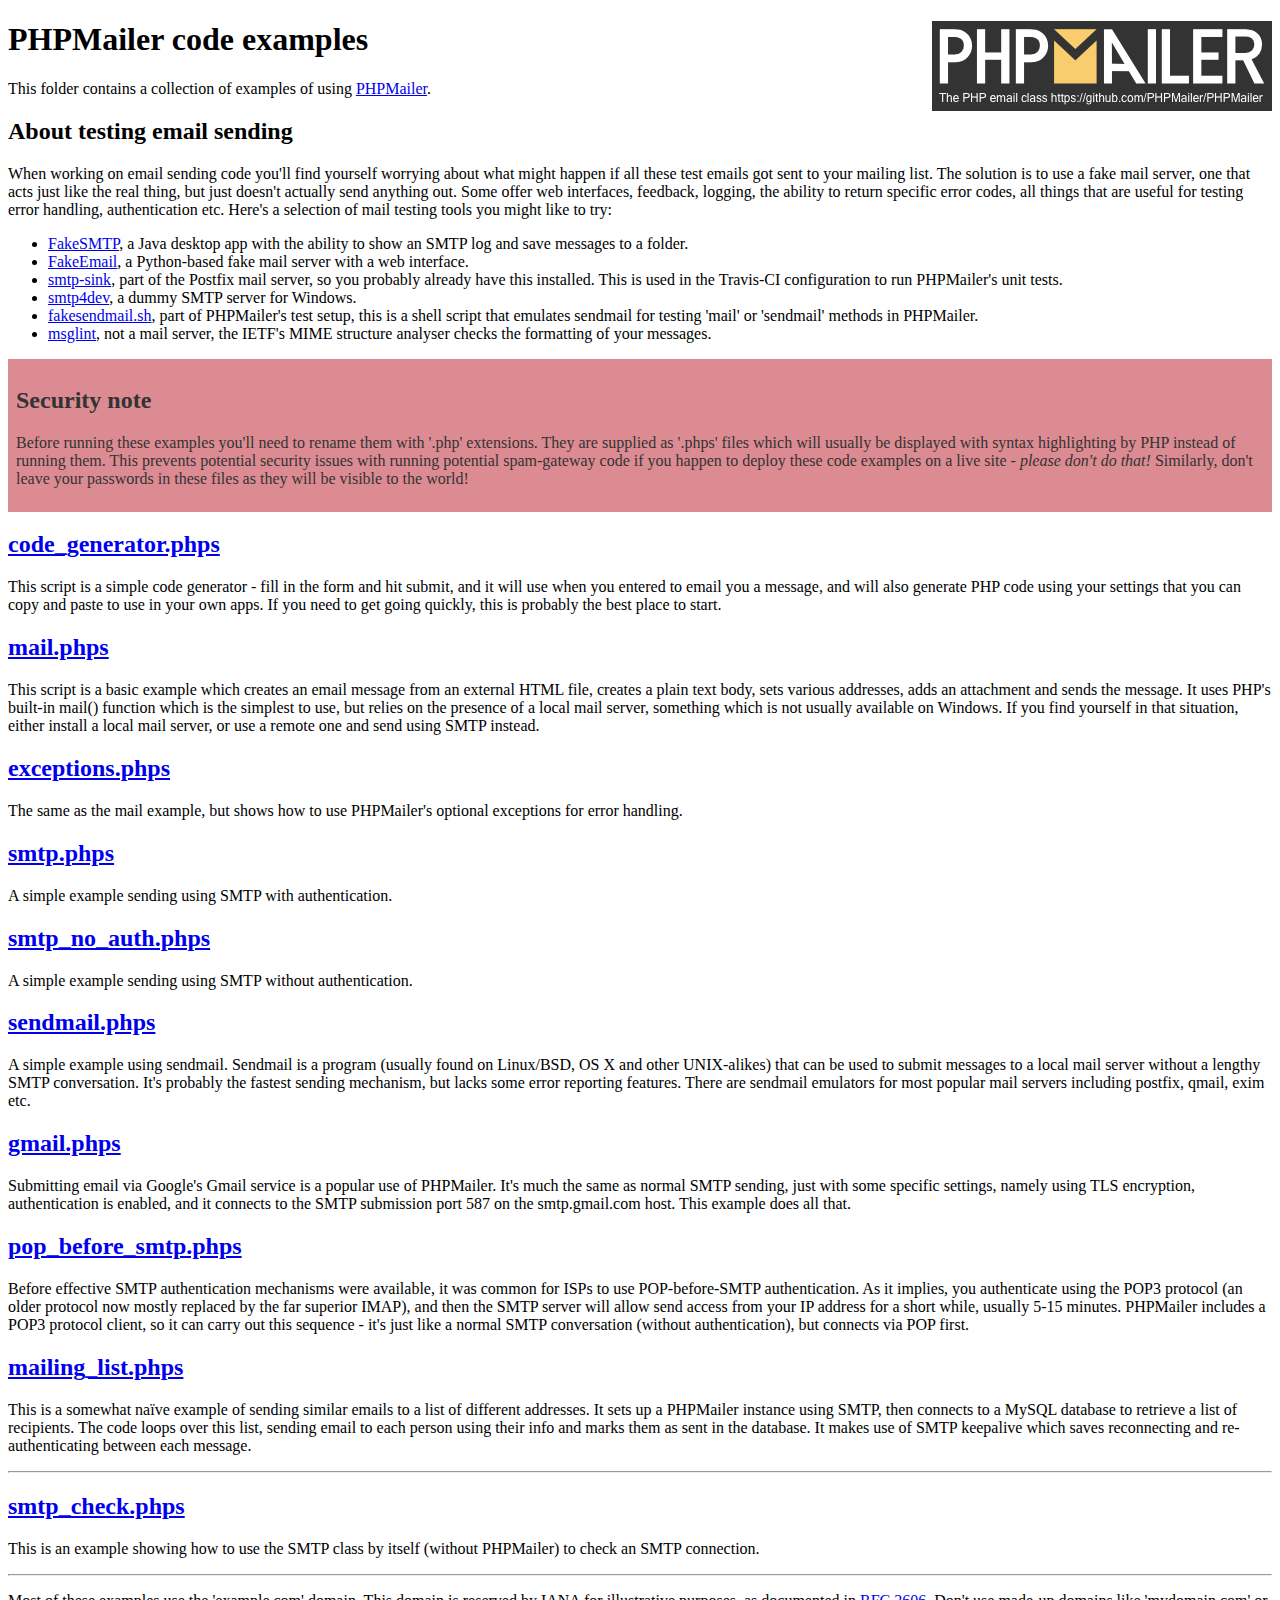
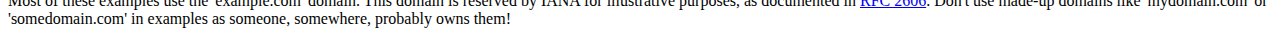
<file: backup/PHPMailer/examples/index.html>
<!DOCTYPE html>
<html>
<head>
	<meta charset="UTF-8">
	<title>PHPMailer Examples</title>
</head>
<body>
<h1>PHPMailer code examples<a href="https://github.com/PHPMailer/PHPMailer"><img src="images/phpmailer.png" style="float:right; border:0;" alt="PHPMailer logo"></a></h1>
<p>This folder contains a collection of examples of using <a href="https://github.com/PHPMailer/PHPMailer">PHPMailer</a>.</p>
<h2>About testing email sending</h2>
<p>When working on email sending code you'll find yourself worrying about what might happen if all these test emails got sent to your mailing list. The solution is to use a fake mail server, one that acts just like the real thing, but just doesn't actually send anything out. Some offer web interfaces, feedback, logging, the ability to return specific error codes, all things that are useful for testing error handling, authentication etc. Here's a selection of mail testing tools you might like to try:</p>
<ul>
  <li><a href="https://github.com/Nilhcem/FakeSMTP">FakeSMTP</a>, a Java desktop app with the ability to show an SMTP log and save messages to a folder. </li>
  <li><a href="https://github.com/isotoma/FakeEmail">FakeEmail</a>, a Python-based fake mail server with a web interface.</li>
  <li><a href="http://www.postfix.org/smtp-sink.1.html">smtp-sink</a>, part of the Postfix mail server, so you probably already have this installed. This is used in the Travis-CI configuration to run PHPMailer's unit tests.</li>
  <li><a href="http://smtp4dev.codeplex.com">smtp4dev</a>, a dummy SMTP server for Windows.</li>
  <li><a href="https://github.com/PHPMailer/PHPMailer/blob/master/test/fakesendmail.sh">fakesendmail.sh</a>, part of PHPMailer's test setup, this is a shell script that emulates sendmail for testing 'mail' or 'sendmail' methods in PHPMailer.</li>
  <li><a href="http://tools.ietf.org/tools/msglint/">msglint</a>, not a mail server, the IETF's MIME structure analyser checks the formatting of your messages.</li>
</ul>
<div style="padding: 8px; color: #333333; background-color: #dc8b92">
<h2>Security note</h2>
<p>Before running these examples you'll need to rename them with '.php' extensions. They are supplied as '.phps' files which will usually be displayed with syntax highlighting by PHP instead of running them. This prevents potential security issues with running potential spam-gateway code if you happen to deploy these code examples on a live site - <em>please don't do that!</em> Similarly, don't leave your passwords in these files as they will be visible to the world!</p>
</div>
<h2><a href="code_generator.phps">code_generator.phps</a></h2>
<p>This script is a simple code generator - fill in the form and hit submit, and it will use when you entered to email you a message, and will also generate PHP code using your settings that you can copy and paste to use in your own apps. If you need to get going quickly, this is probably the best place to start.</p>
<h2><a href="mail.phps">mail.phps</a></h2>
<p>This script is a basic example which creates an email message from an external HTML file, creates a plain text body, sets various addresses, adds an attachment and sends the message. It uses PHP's built-in mail() function which is the simplest to use, but relies on the presence of a local mail server, something which is not usually available on Windows. If you find yourself in that situation, either install a local mail server, or use a remote one and send using SMTP instead.</p>
<h2><a href="exceptions.phps">exceptions.phps</a></h2>
<p>The same as the mail example, but shows how to use PHPMailer's optional exceptions for error handling.</p>
<h2><a href="smtp.phps">smtp.phps</a></h2>
<p>A simple example sending using SMTP with authentication.</p>
<h2><a href="smtp_no_auth.phps">smtp_no_auth.phps</a></h2>
<p>A simple example sending using SMTP without authentication.</p>
<h2><a href="sendmail.phps">sendmail.phps</a></h2>
<p>A simple example using sendmail. Sendmail is a program (usually found on Linux/BSD, OS X and other UNIX-alikes) that can be used to submit messages to a local mail server without a lengthy SMTP conversation. It's probably the fastest sending mechanism, but lacks some error reporting features. There are sendmail emulators for most popular mail servers including postfix, qmail, exim etc.</p>
<h2><a href="gmail.phps">gmail.phps</a></h2>
<p>Submitting email via Google's Gmail service is a popular use of PHPMailer. It's much the same as normal SMTP sending, just with some specific settings, namely using TLS encryption, authentication is enabled, and it connects to the SMTP submission port 587 on the smtp.gmail.com host. This example does all that.</p>
<h2><a href="pop_before_smtp.phps">pop_before_smtp.phps</a></h2>
<p>Before effective SMTP authentication mechanisms were available, it was common for ISPs to use POP-before-SMTP authentication. As it implies, you authenticate using the POP3 protocol (an older protocol now mostly replaced by the far superior IMAP), and then the SMTP server will allow send access from your IP address for a short while, usually 5-15 minutes. PHPMailer includes a POP3 protocol client, so it can carry out this sequence - it's just like a normal SMTP conversation (without authentication), but connects via POP first.</p>
<h2><a href="mailing_list.phps">mailing_list.phps</a></h2>
<p>This is a somewhat naïve example of sending similar emails to a list of different addresses. It sets up a PHPMailer instance using SMTP, then connects to a MySQL database to retrieve a list of recipients. The code loops over this list, sending email to each person using their info and marks them as sent in the database. It makes use of SMTP keepalive which saves reconnecting and re-authenticating between each message.</p>
<hr>
<h2><a href="smtp_check.phps">smtp_check.phps</a></h2>
<p>This is an example showing how to use the SMTP class by itself (without PHPMailer) to check an SMTP connection.</p>
<hr>
<p>Most of these examples use the 'example.com' domain. This domain is reserved by IANA for illustrative purposes, as documented in <a href="http://tools.ietf.org/html/rfc2606">RFC 2606</a>. Don't use made-up domains like 'mydomain.com' or 'somedomain.com' in examples as someone, somewhere, probably owns them!</p>
</body>
</html>
</file>
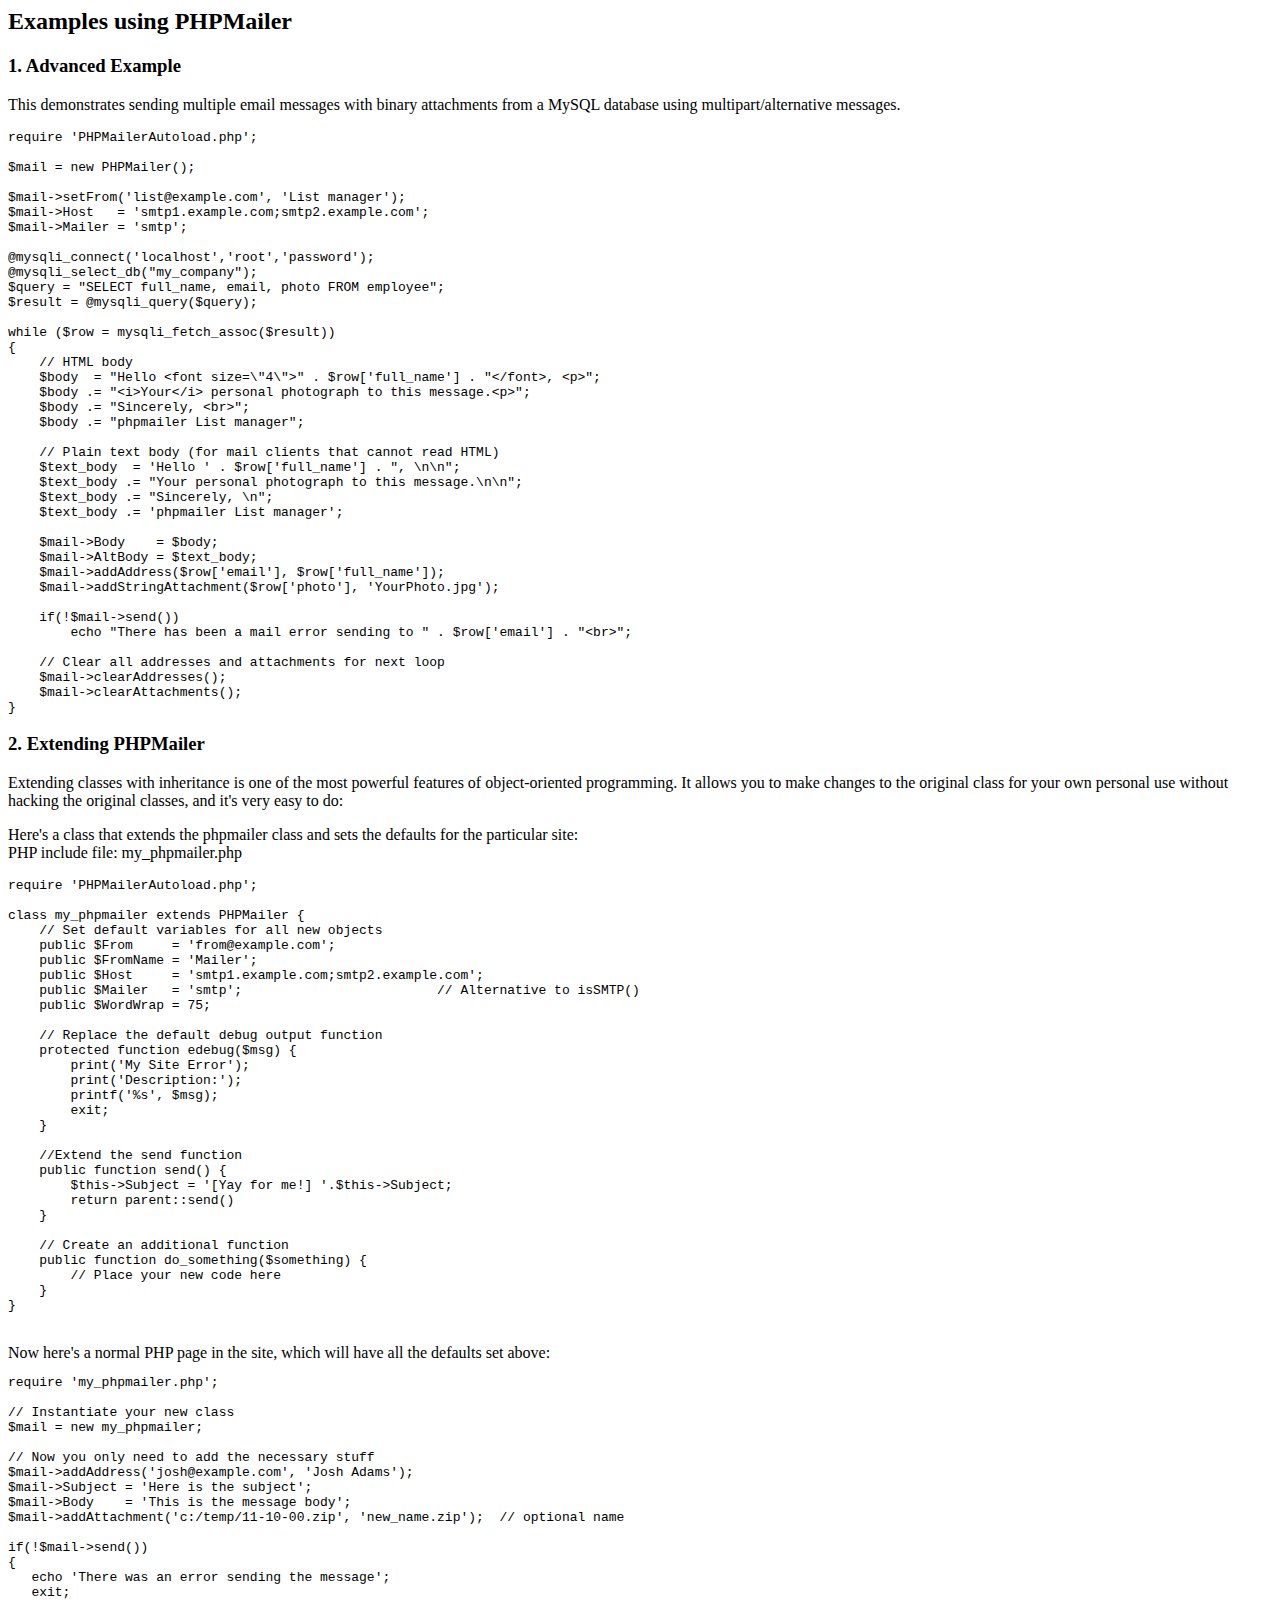
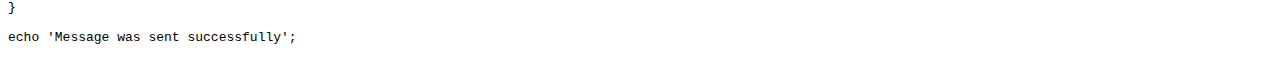
<file: backup/PHPMailer/docs/extending.html>
<html>
<head>
<title>Examples using phpmailer</title>
</head>

<body>

<h2>Examples using PHPMailer</h2>

<h3>1. Advanced Example</h3>
<p>

This demonstrates sending multiple email messages with binary attachments
from a MySQL database using multipart/alternative messages.<p>

<pre>
require 'PHPMailerAutoload.php';

$mail = new PHPMailer();

$mail->setFrom('list@example.com', 'List manager');
$mail->Host   = 'smtp1.example.com;smtp2.example.com';
$mail->Mailer = 'smtp';

@mysqli_connect('localhost','root','password');
@mysqli_select_db("my_company");
$query = "SELECT full_name, email, photo FROM employee";
$result = @mysqli_query($query);

while ($row = mysqli_fetch_assoc($result))
{
    // HTML body
    $body  = "Hello &lt;font size=\"4\"&gt;" . $row['full_name'] . "&lt;/font&gt;, &lt;p&gt;";
    $body .= "&lt;i&gt;Your&lt;/i&gt; personal photograph to this message.&lt;p&gt;";
    $body .= "Sincerely, &lt;br&gt;";
    $body .= "phpmailer List manager";

    // Plain text body (for mail clients that cannot read HTML)
    $text_body  = 'Hello ' . $row['full_name'] . ", \n\n";
    $text_body .= "Your personal photograph to this message.\n\n";
    $text_body .= "Sincerely, \n";
    $text_body .= 'phpmailer List manager';

    $mail->Body    = $body;
    $mail->AltBody = $text_body;
    $mail->addAddress($row['email'], $row['full_name']);
    $mail->addStringAttachment($row['photo'], 'YourPhoto.jpg');

    if(!$mail->send())
        echo "There has been a mail error sending to " . $row['email'] . "&lt;br&gt;";

    // Clear all addresses and attachments for next loop
    $mail->clearAddresses();
    $mail->clearAttachments();
}
</pre>
<p>

<h3>2. Extending PHPMailer</h3>
<p>

Extending classes with inheritance is one of the most
powerful features of object-oriented programming. It allows you to make changes to the
original class for your own personal use without hacking the original
classes, and it's very easy to do:

<p>
Here's a class that extends the phpmailer class and sets the defaults
for the particular site:<br>
PHP include file: my_phpmailer.php
<p>

<pre>
require 'PHPMailerAutoload.php';

class my_phpmailer extends PHPMailer {
    // Set default variables for all new objects
    public $From     = 'from@example.com';
    public $FromName = 'Mailer';
    public $Host     = 'smtp1.example.com;smtp2.example.com';
    public $Mailer   = 'smtp';                         // Alternative to isSMTP()
    public $WordWrap = 75;

    // Replace the default debug output function
    protected function edebug($msg) {
        print('My Site Error');
        print('Description:');
        printf('%s', $msg);
        exit;
    }

    //Extend the send function
    public function send() {
        $this->Subject = '[Yay for me!] '.$this->Subject;
        return parent::send()
    }

    // Create an additional function
    public function do_something($something) {
        // Place your new code here
    }
}
</pre>
<br>
Now here's a normal PHP page in the site, which will have all the defaults set above:<br>

<pre>
require 'my_phpmailer.php';

// Instantiate your new class
$mail = new my_phpmailer;

// Now you only need to add the necessary stuff
$mail->addAddress('josh@example.com', 'Josh Adams');
$mail->Subject = 'Here is the subject';
$mail->Body    = 'This is the message body';
$mail->addAttachment('c:/temp/11-10-00.zip', 'new_name.zip');  // optional name

if(!$mail->send())
{
   echo 'There was an error sending the message';
   exit;
}

echo 'Message was sent successfully';
</pre>
</body>
</html>
</file>
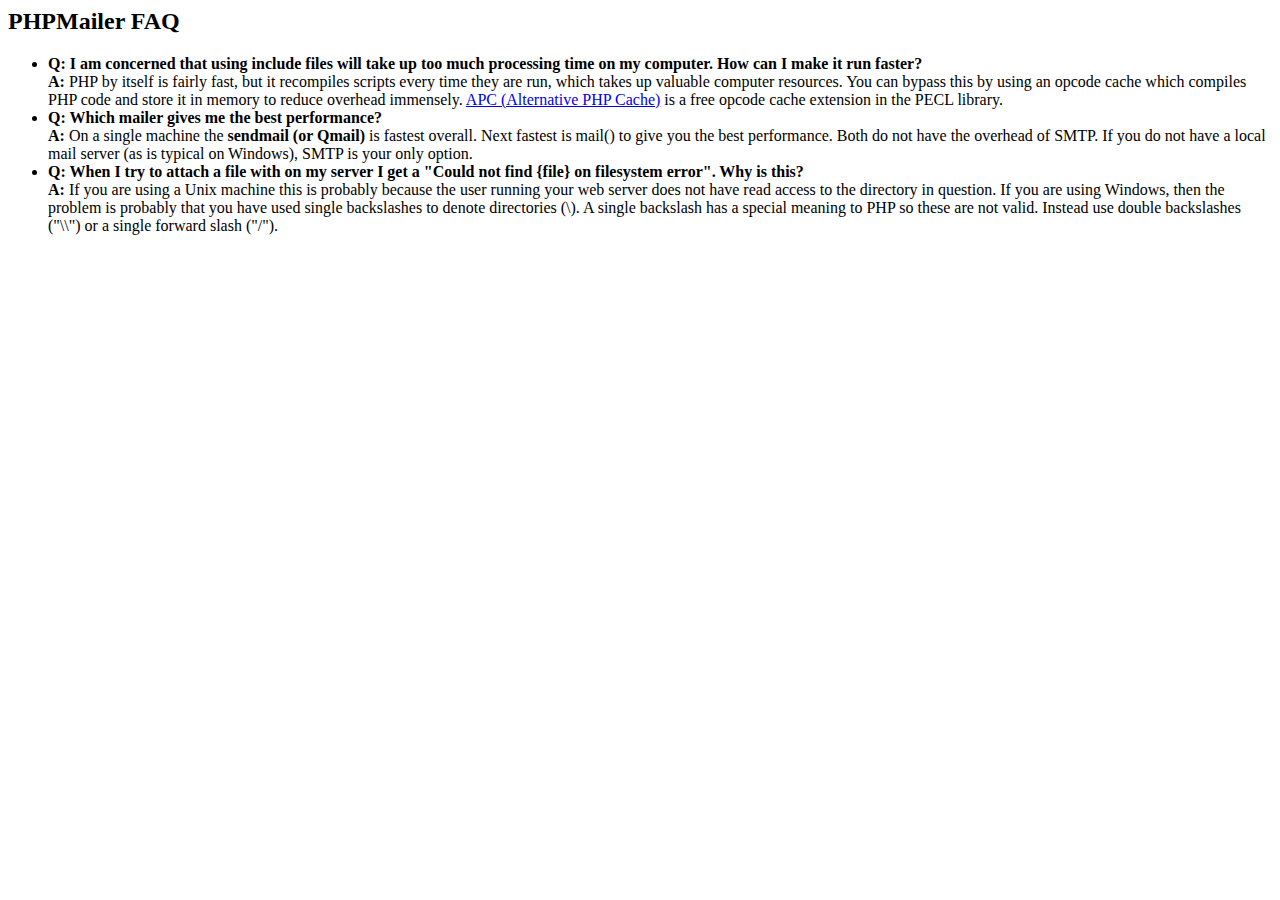
<file: backup/PHPMailer/docs/faq.html>
﻿<html>
<head>
<title>PHPMailer FAQ</title>
</head>
<body>
<h2>PHPMailer FAQ</h2>
<ul>
    <li><strong>Q: I am concerned that using include files will take up too much
    processing time on my computer. How can I make it run faster?</strong><br>
    <strong>A:</strong> PHP by itself is fairly fast, but it recompiles scripts every time they are run, which takes up valuable
    computer resources. You can bypass this by using an opcode cache which compiles
    PHP code and store it in memory to reduce overhead immensely. <a href="http://www.php.net/apc/">APC
    (Alternative PHP Cache)</a> is a free opcode cache extension in the PECL library.</li>
    <li><strong>Q: Which mailer gives me the best performance?</strong><br>
    <strong>A:</strong> On a single machine the <strong>sendmail (or Qmail)</strong> is fastest overall.
    Next fastest is mail() to give you the best performance. Both do not have the overhead of SMTP.
    If you do not have a local mail server (as is typical on Windows), SMTP is your only option.</li>
    <li><strong>Q: When I try to attach a file with on my server I get a
    "Could not find {file} on filesystem error". Why is this?</strong><br>
    <strong>A:</strong> If you are using a Unix machine this is probably because the user
    running your web server does not have read access to the directory in question. If you are using Windows,
    then the problem is probably that you have used single backslashes to denote directories (\).
    A single backslash has a special meaning to PHP so these are not
    valid. Instead use double backslashes ("\\") or a single forward
    slash ("/").</li>
</ul>
</body>
</html>
</file>
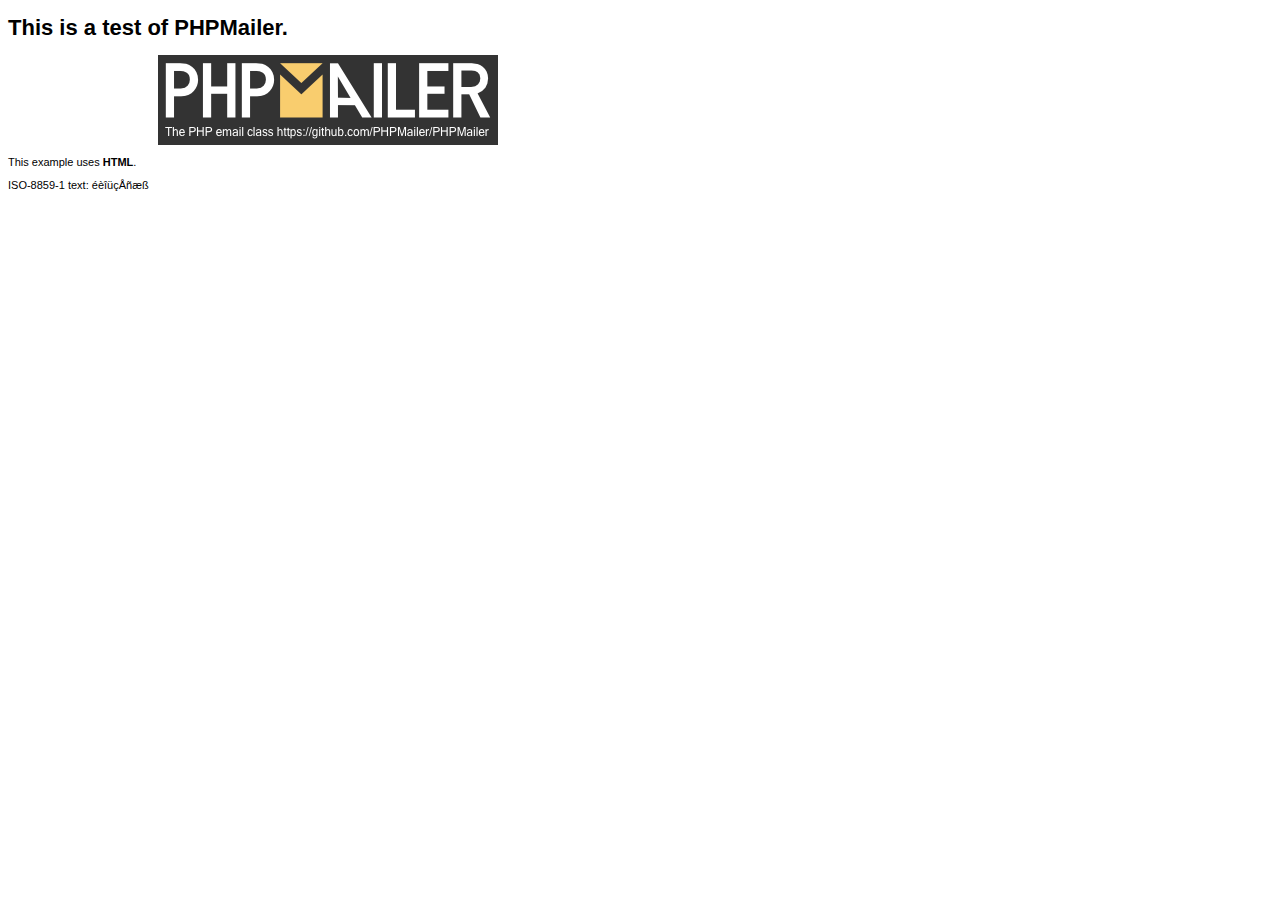
<file: backup/PHPMailer/examples/contents.html>
<!DOCTYPE HTML PUBLIC "-//W3C//DTD HTML 4.01 Transitional//EN" "http://www.w3.org/TR/html4/loose.dtd">
<html>
<head>
  <meta http-equiv="Content-Type" content="text/html; charset=iso-8859-1">
  <title>PHPMailer Test</title>
</head>
<body>
<div style="width: 640px; font-family: Arial, Helvetica, sans-serif; font-size: 11px;">
  <h1>This is a test of PHPMailer.</h1>
  <div align="center">
    <a href="https://github.com/PHPMailer/PHPMailer/"><img src="images/phpmailer.png" height="90" width="340" alt="PHPMailer rocks"></a>
  </div>
  <p>This example uses <strong>HTML</strong>.</p>
  <p>ISO-8859-1 text: ���������</p>
</div>
</body>
</html>
</file>
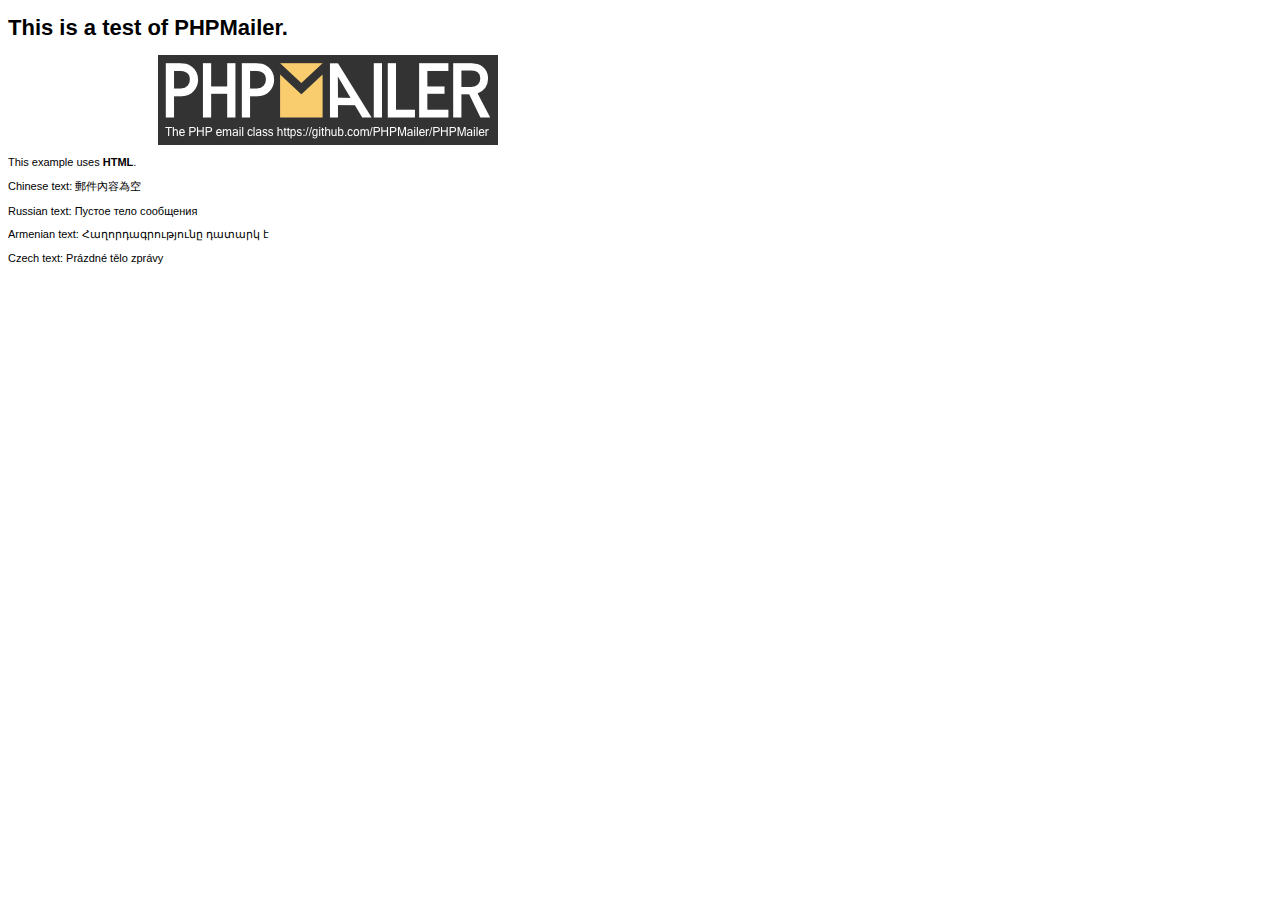
<file: backup/PHPMailer/examples/contentsutf8.html>
<!DOCTYPE HTML PUBLIC "-//W3C//DTD HTML 4.01 Transitional//EN" "http://www.w3.org/TR/html4/loose.dtd">
<html>
<head>
  <meta http-equiv="Content-Type" content="text/html; charset=utf-8">
  <title>PHPMailer Test</title>
</head>
<body>
<div style="width: 640px; font-family: Arial, Helvetica, sans-serif; font-size: 11px;">
  <h1>This is a test of PHPMailer.</h1>
  <div align="center">
    <a href="https://github.com/PHPMailer/PHPMailer/"><img src="images/phpmailer.png" height="90" width="340" alt="PHPMailer rocks"></a>
  </div>
  <p>This example uses <strong>HTML</strong>.</p>
  <p>Chinese text: 郵件內容為空</p>
  <p>Russian text: Пустое тело сообщения</p>
  <p>Armenian text: Հաղորդագրությունը դատարկ է</p>
  <p>Czech text: Prázdné tělo zprávy</p>
</div>
</body>
</html>
</file>
